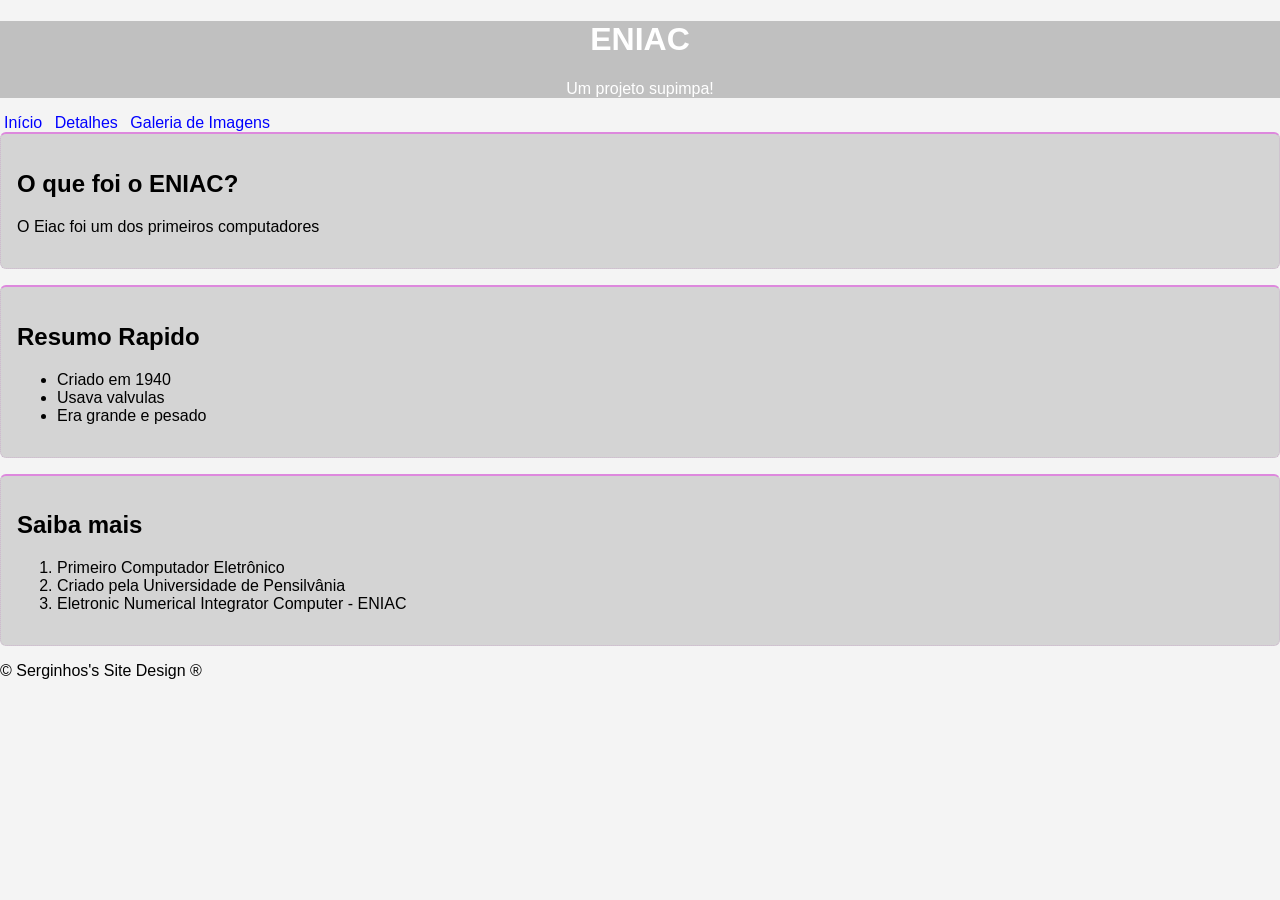
<file: index.html>
<!DOCTYPE html>
<html lang="pt-br">
<head>
    <meta charset="UTF-8">
    <meta name="viewport" content="width=device-width, initial-scale=1.0">
    <title>Eniac - Pagina Inicial</title>
    <link rel="stylesheet" href="style.css">
</head>
<body>
    <header>
        <h1>ENIAC</h1>
        <p>Um projeto supimpa!</p>
    </header>
    <nav>
        <a href="index.html">Início</a>
        <a href="detalhes.html">Detalhes</a>
        <a href="galeria.html">Galeria de Imagens</a>
    </nav>
    <main>
        <section class="bloco">
            <h2>O que foi o ENIAC?</h2>
            <p>O Eiac foi um dos primeiros computadores</p>
        </section>

        <section class="bloco">
            <h2>Resumo Rapido</h2>
            <ul>
                <li>Criado em 1940</li>
                <li>Usava valvulas</li>
                <li>Era grande e pesado</li>
            </ul>
            </section>
            <section class="bloco">
                <h2>Saiba mais</h2>
                <ol>
                    <li>Primeiro Computador Eletrônico</li>
                    <li>Criado pela Universidade de Pensilvânia</li>
                    <li>Eletronic Numerical Integrator Computer - ENIAC</li>
                </ol>
            </section>
        </section>
    </main>
    <footer><p>&copy; Serginhos's Site Design &reg;</p></footer>
</body>
</html>
</file>
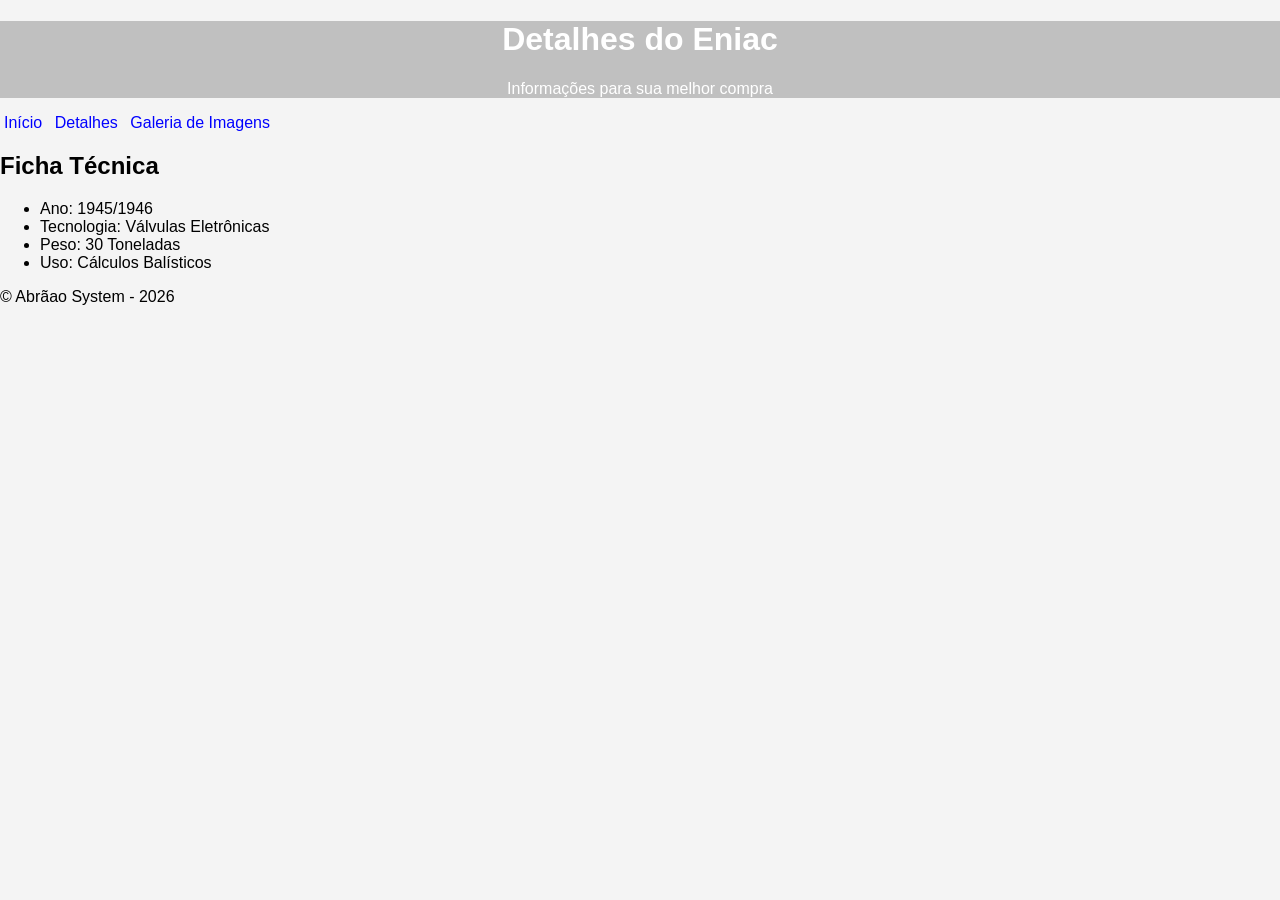
<file: detalhes.html>
<!DOCTYPE html>
<html lang="pt-br">
<head>
    <meta charset="UTF-8">
    <meta name="viewport" content="width=device-width, initial-scale=1.0">
    <title>Eniac - Detalhes</title>
    <link rel="stylesheet" href="style.css">
</head>
<body>
    <header>
        <h1>Detalhes do Eniac</h1>
        <p>Informações para sua melhor compra</p>
    </header>

    <nav>
        <a href="index.html">Início</a>
        <a href="detalhes.html">Detalhes</a>
        <a href="galeria.html">Galeria de Imagens</a>
    </nav>

    <main>
        <section>
            <h2>Ficha Técnica</h2>
            <ul>
                <li>Ano: 1945/1946</li>
                <li>Tecnologia: Válvulas Eletrônicas</li>
                <li>Peso: 30 Toneladas</li>
                <li>Uso: Cálculos Balísticos</li>
            </ul>
        </section>
    </main>
    <footer>
        &copy; Abrãao System - 2026
    </footer>
</body>
</file>
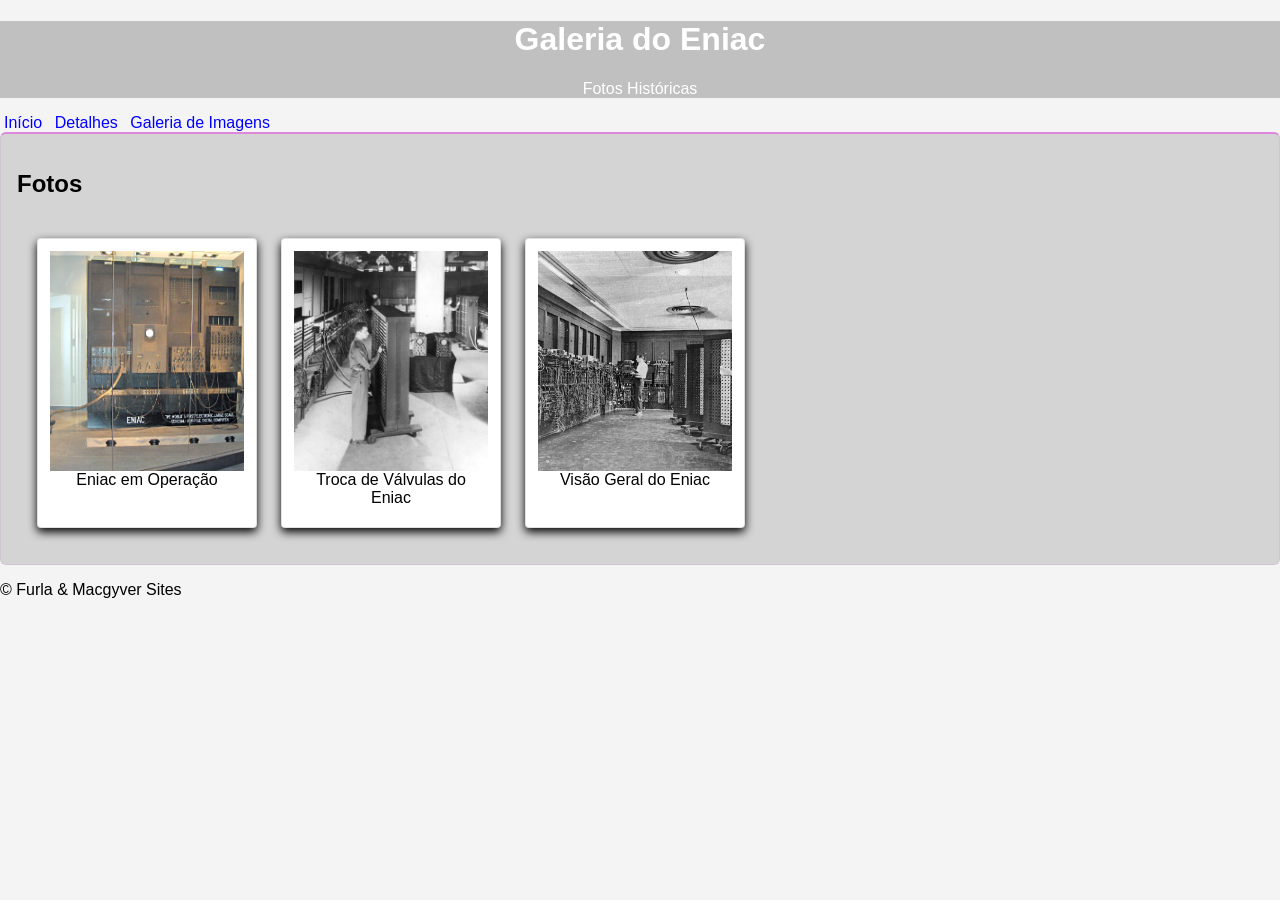
<file: galeria.html>
<!DOCTYPE html>
<html lang="pt-br">

<head>
    <meta charset="UTF-8">
    <meta name="viewport" content="width=device-width, initial-scale=1.0">
    <title>Eniac - Galeria</title>
    <link rel="stylesheet" href="style.css">
</head>

<body>
    <header>
        <h1>Galeria do Eniac</h1>
        <p>Fotos Históricas</p>
    </header>

    <nav>
        <a href="index.html">Início</a>
        <a href="detalhes.html">Detalhes</a>
        <a href="galeria.html">Galeria de Imagens</a>
    </nav>

    <main>
        <section class="bloco">
            <h2>Fotos</h2>
            <div id="galeria">
                <div class="foto">
                    <img src="ENIAC_1.jpg" alt="Eniac em Operação">
                    <div class="legenda">Eniac em Operação</div>
                </div>

                <div class="foto">
                    <img src="eniac2.jpg" alt="Manutenção do Eniac">
                    <div class="legenda">Troca de Válvulas do Eniac</div>
                </div>

                <div class="foto">
                    <img src="eniac3.jpg" alt="Eniac em Operação">
                    <div class="legenda">Visão Geral do Eniac</div>
                </div>
            </div>
        </section>
    </main>
    <footer>
        &copy; Furla & Macgyver Sites
    </footer>
</file>
<file: style.css>
*{
    box-sizing: border-box;
}
body{
    margin: 0;
    font-family: Arial, Helvetica, sans-serif;
    background-color: #f4f4f4;
}
header{
    background-color: #c0c0c0;
    color: #ffff;
    text-align: center;
}
nav a{
    color: blue;
    text-decoration: none;
    padding: 4px;
}
.bloco{
    background-color: #cccc;
    color: black;
    border: 1px dotted #a3a3;
    border-radius: 6px;
    padding: 16px;
    margin-bottom: 16px;
    border-top: 2px solid #d8d;
}
#galeria{
    display: flex;
    flex-wrap: wrap;
    gap: 24px;
    justify-content: flex-start;
    padding: 20px;
}
.foto{
    background: #ffffff;
    padding: 12px 12px 20px 12px;
    border: 1px solid #dddddddd;
    box-shadow: 0px 4px 10px #000000;
    width: 220px;
    text-align: center;
    border-radius: 4px;
}
.foto img{
    width: 100%; 
    height: 220px;
    object-fit: cover;
    display: block;
}
</file>
